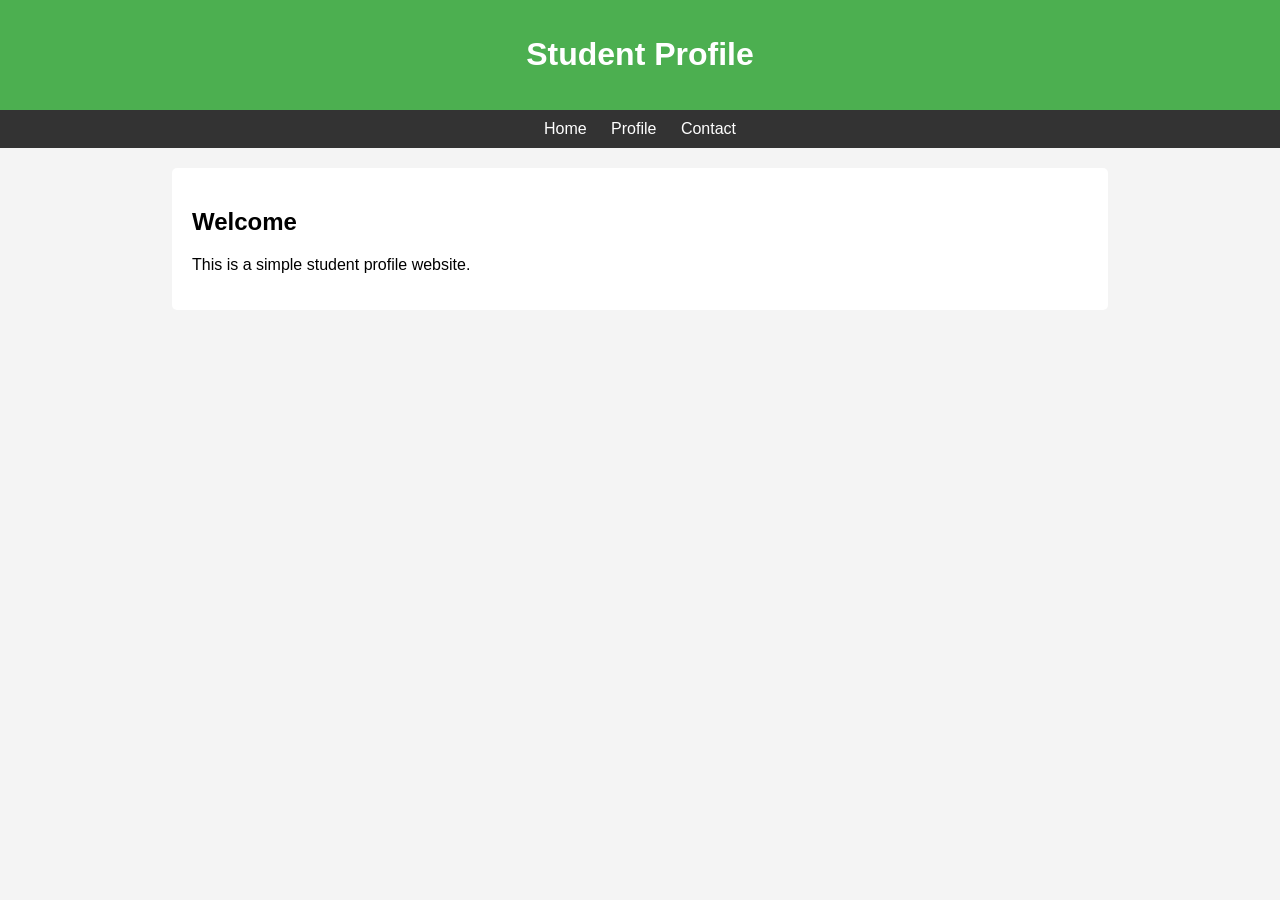
<file: index.html>
<!DOCTYPE html>
<html>
<head>
    <title>Student Profile</title>
    <link rel="stylesheet" href="style.css">
</head>
<body>
    <header>
        <h1>Student Profile</h1>
    </header>

    <nav>
        <a href="index.html">Home</a>
        <a href="profile.html">Profile</a>
        <a href="contact.html">Contact</a>
    </nav>

    <div class="container">
        <h2>Welcome</h2>
        <p>This is a simple student profile website.</p>
    </div>
</body>
</html>
</file>
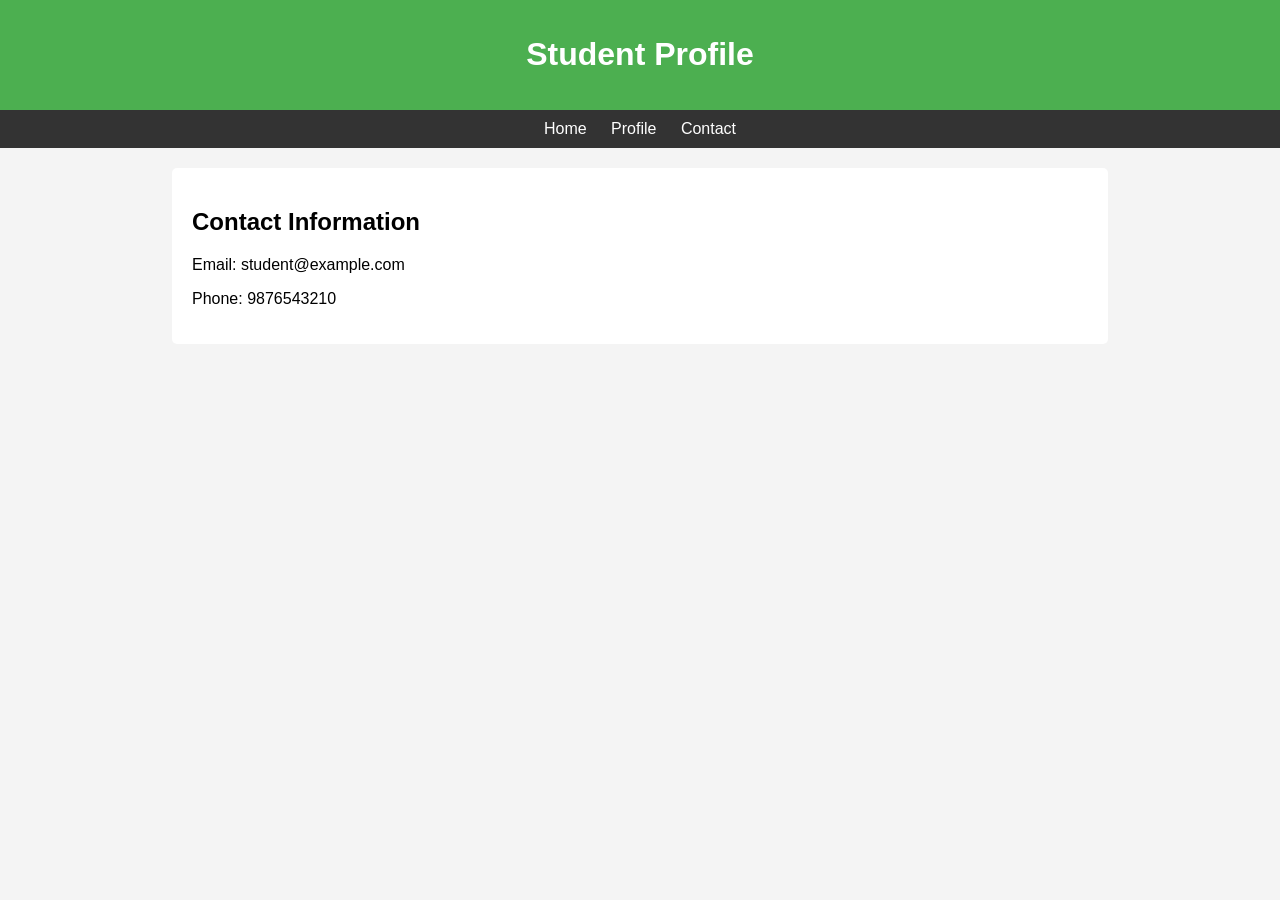
<file: contact.html>
<!DOCTYPE html>
<html>
<head>
    <title>Contact</title>
    <link rel="stylesheet" href="style.css">
</head>
<body>
    <header>
        <h1>Student Profile</h1>
    </header>

    <nav>
        <a href="index.html">Home</a>
        <a href="profile.html">Profile</a>
        <a href="contact.html">Contact</a>
    </nav>

    <div class="container">
        <h2>Contact Information</h2>
        <p>Email: student@example.com</p>
        <p>Phone: 9876543210</p>
    </div>
</body>
</html>
</file>
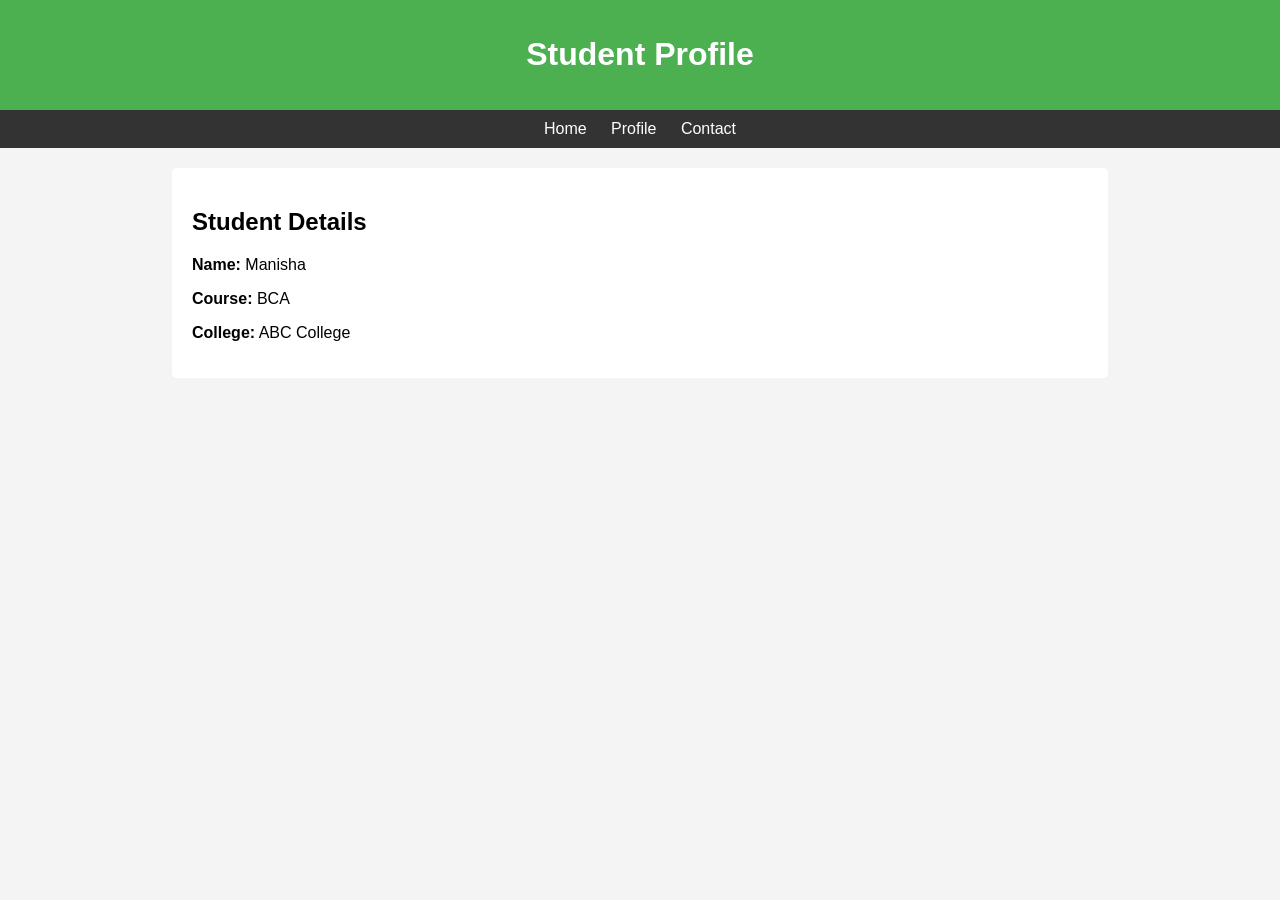
<file: profile.html>
<!DOCTYPE html>
<html>
<head>
    <title>Profile</title>
    <link rel="stylesheet" href="style.css">
</head>
<body>
    <header>
        <h1>Student Profile</h1>
    </header>

    <nav>
        <a href="index.html">Home</a>
        <a href="profile.html">Profile</a>
        <a href="contact.html">Contact</a>
    </nav>

    <div class="container">
        <h2>Student Details</h2>
        <p><strong>Name:</strong> Manisha</p>
        <p><strong>Course:</strong> BCA</p>
        <p><strong>College:</strong> ABC College</p>
    </div>
</body>
</html>
</file>
<file: style.css>
body {
    font-family: Arial, sans-serif;
    margin: 0;
    background-color: #f4f4f4;
}

header {
    background-color: #4CAF50;
    color: white;
    text-align: center;
    padding: 15px;
}

nav {
    background-color: #333;
    padding: 10px;
    text-align: center;
}

nav a {
    color: white;
    text-decoration: none;
    margin: 10px;
}

nav a:hover {
    color: yellow;
}

.container {
    background: white;
    width: 70%;
    margin: 20px auto;
    padding: 20px;
    border-radius: 5px;
}
</file>
